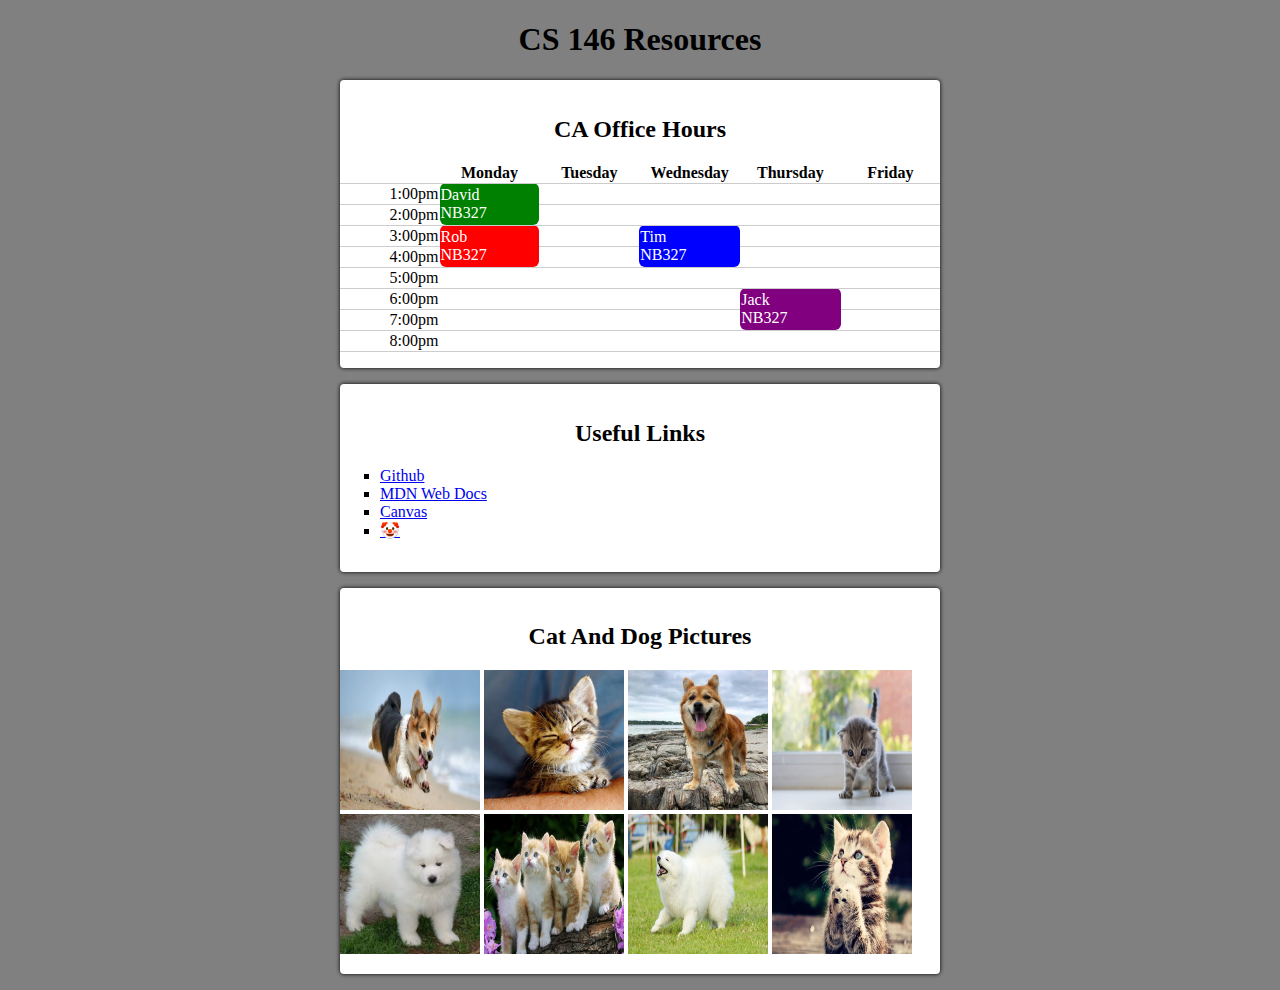
<file: hw1/index.html>
<!DOCTYPE html>
<html>
  <head>
    <meta charset="UTF-8">
    <meta name="viewport" content="width=device-width, initial-scale=1, shrink-to-fit=no">
    <title>HW1 | Johnny Wong</title>
    <link rel="stylesheet" href="styles.css">
    <script src="http://patrickhill.nyc/hw1_helper.js" async></script>
  </head>
  <body>
    <h1>CS 146 Resources</h1>

    <div class="content">
      <h2>CA Office Hours</h2>
      <table>
        <thead>
          <tr>
            <th></th>
            <th>Monday</th>
            <th>Tuesday</th>
            <th>Wednesday</th>
            <th>Thursday</th>
            <th>Friday</th>
          </tr>
        </thead>

        <tr>
          <td class="hour">1:00pm</td>
          <td id="david" rowspan="2" class="event">David<br/>NB327</td>
          <td></td>
          <td></td>
          <td></td>
          <td></td>
        </tr>
        <tr>
          <td class="hour">2:00pm</td>
          <td></td>
          <td></td>
          <td></td>
          <td></td>
        </tr>
        <tr>
          <td class="hour">3:00pm</td>
          <td id="rob" rowspan="2" class="event">Rob<br/>NB327</td>
          <td></td>
          <td id="tim" rowspan="2" class="event">Tim<br/>NB327</td>
          <td></td>
          <td></td>
        </tr>
        <tr>
          <td class="hour">4:00pm</td>
          <td></td>
          <td></td>
          <td></td>
        </tr>
        <tr>
          <td class="hour">5:00pm</td>
          <td></td>
          <td></td>
          <td></td>
          <td></td>
          <td></td>
        </tr>
        <tr>
          <td class="hour">6:00pm</td>
          <td></td>
          <td></td>
          <td></td>
          <td id="jack" rowspan="2" class="event">Jack<br/>NB327</td>
          <td></td>
        </tr>
        <tr>
          <td class="hour">7:00pm</td>
          <td></td>
          <td></td>
          <td></td>
          <td></td>
        </tr>
        <tr>
          <td class="hour">8:00pm</td>
          <td></td>
          <td></td>
          <td></td>
          <td></td>
          <td></td>
        </tr>
      </table>
    </div>

    <div class="content">
      <h2>Useful Links</h2>
      <ul>
        <li><a href="https://github.com/">Github</a></li>
        <li><a href="https://developer.mozilla.org/en-US">MDN Web Docs</a></li>
        <li><a href="https://sit.instructure.com">Canvas</a></li>
        <li><a href="http://www.angelfire.com/super/badwebs/">🤡</a></li>
      </ul>
    </div>

    <div class="content">
      <h2>Cat And Dog Pictures</h2>
      <img src="dog1.jpg" alt="Doggo 1">
      <img src="cat1.jpg" alt="Cat 1">
      <img src="dog2.jpg" alt="Doggo 2">
      <img src="cat2.jpg" alt="Cat 2">
      <img src="dog3.jpg" alt="Doggo 3">
      <img src="cat3.jpg" alt="Cat 3">
      <img src="dog4.jpg" alt="Doggo 4">
      <img src="cat4.jpg" alt="Cat 4">
    </div>
  </body>
</html>
</file>
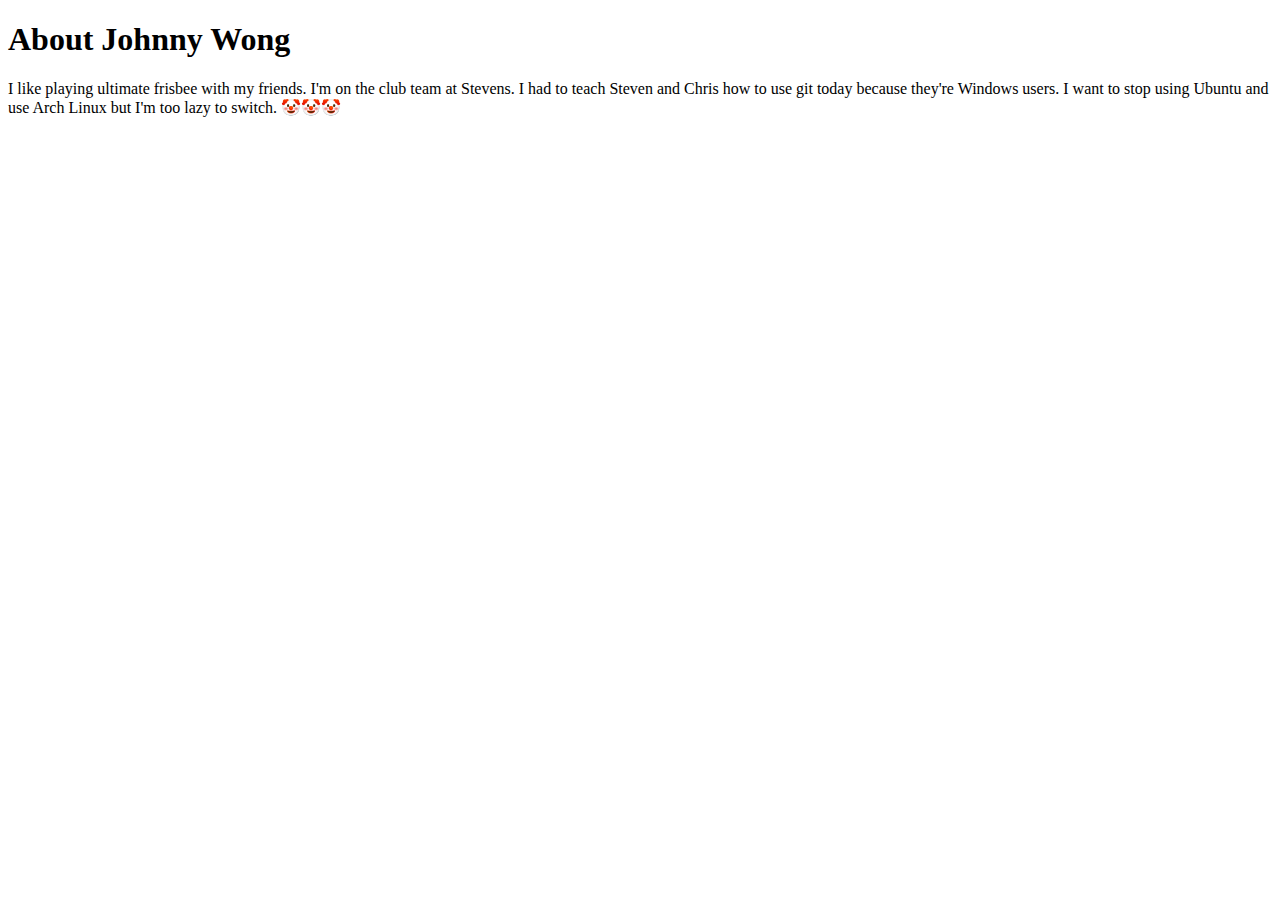
<file: day0/about_me.html>
<!DOCTYPE html>
<html>
 <head>
   <meta charset="UTF-8">
   <title>About Me</title>
 </head>
 <body>
  <h1>About Johnny Wong</h1>
  <p>I like playing ultimate frisbee with my friends. I'm on the club team at Stevens.
     I had to teach Steven and Chris how to use git today because they're Windows users.
     I want to stop using Ubuntu and use Arch Linux but I'm too lazy to switch. 🤡🤡🤡
  </p>

 </body>
</html>
</file>
<file: hw1/styles.css>
h1, h2{
  text-align: center;
}

body{
  background-color: grey;
}

.content{
  background-color: white;
  margin: 16px auto;
  padding: 16px 0px;
  box-shadow: 0px 0px 4px black;
  border-radius: 4px;
  width: 600px;
}

table{
  border-collapse: collapse;
  border-bottom: thin solid #CCCCCC;
}

th{
  width: 100px;
  border-bottom: thin solid #CCCCCC;
}

tr{
  border-bottom: thin solid #CCCCCC;
}

td{
  border-bottom: thin solid #CCCCCC;
}

.event{
  color: white;
  border-radius: 6px;
}

.hour{
  text-align:right;
}

#david{
  background-color: green;
}

#rob{
  background-color: red;
}

#tim{
  background-color: blue;
}

#jack{
  background-color: purple;
}

ul{
  list-style-type:square;
}

img{
  height: 140px;
  width: 140px;
}
</file>
